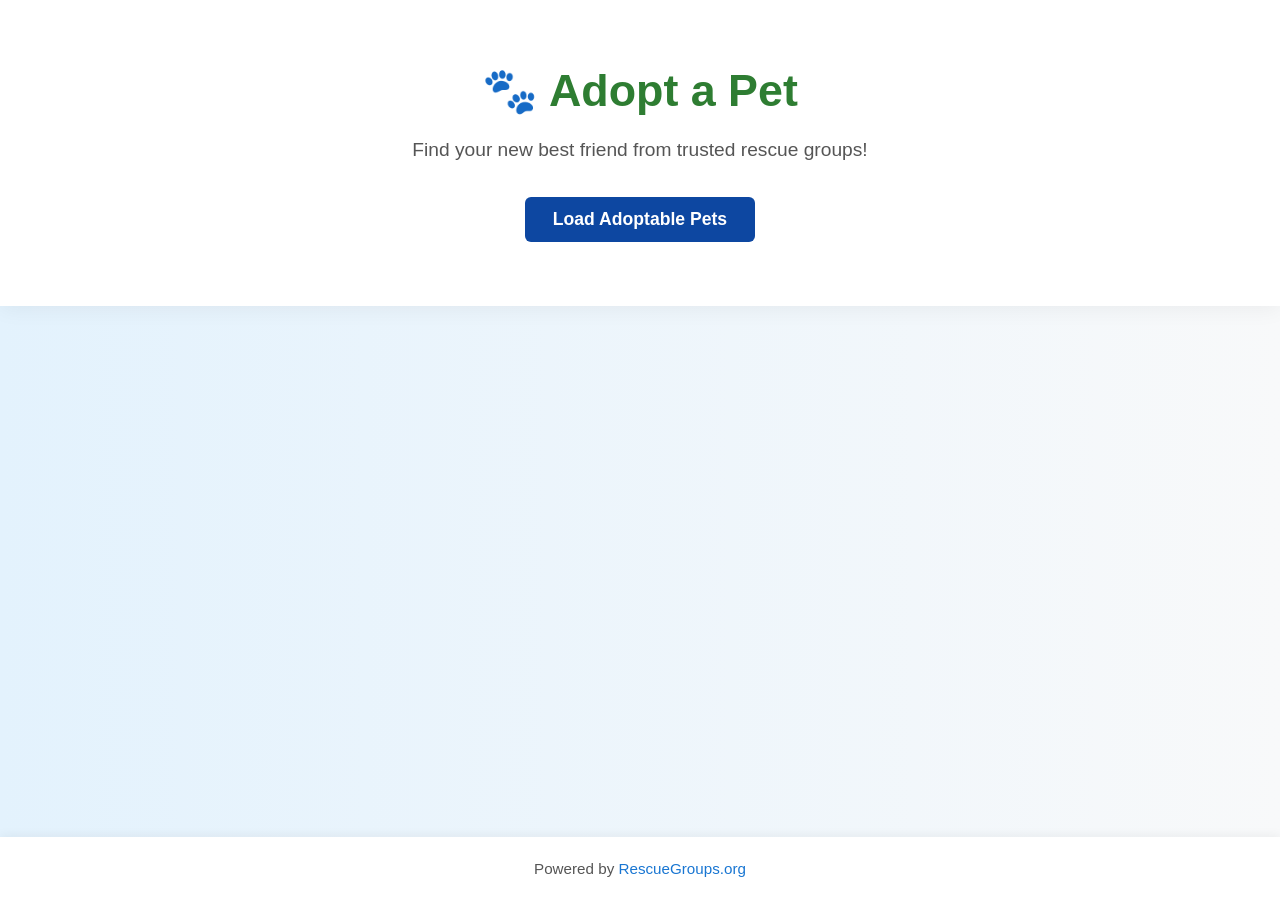
<file: index.html>
<!DOCTYPE html>
<html lang="en">
<head>
  <meta charset="UTF-8" />
  <meta name="viewport" content="width=device-width, initial-scale=1.0"/>
  <title>Adopt a Pet | RescueGroups</title>
  <style>
    /* Reset & Body */
    * {
      margin: 0;
      padding: 0;
      box-sizing: border-box;
    }

    body {
      font-family: 'Segoe UI', Tahoma, Geneva, Verdana, sans-serif;
      background: linear-gradient(to right, #e3f2fd, #f8f9fa);
      color: #333;
      min-height: 100vh;
      display: flex;
      flex-direction: column;
      justify-content: space-between;
    }

    /* Hero Section */
    .hero {
      padding: 4em 2em;
      text-align: center;
      background-color: #ffffff;
      box-shadow: 0 4px 20px rgba(0,0,0,0.05);
    }

    .hero h1 {
      font-size: 2.8em;
      margin-bottom: 0.5em;
      color: #2e7d32;
    }

    .hero p {
      font-size: 1.2em;
      color: #555;
    }

    /* Button */
    .btn {
      margin-top: 2em;
      text-decoration: none;
      color: #fff;
      background-color: #0d47a1;
      padding: 12px 28px;
      font-size: 1.1em;
      font-weight: bold;
      border-radius: 6px;
      transition: background 0.3s ease;
      display: inline-block;
    }

    .btn:hover {
      background-color: #1565c0;
    }

    /* Footer */
    footer {
      text-align: center;
      padding: 1.5em;
      font-size: 0.95em;
      background-color: #ffffff;
      box-shadow: 0 -2px 10px rgba(0,0,0,0.05);
      color: #555;
    }

    footer a {
      color: #1976d2;
      text-decoration: none;
    }

    footer a:hover {
      text-decoration: underline;
    }
  </style>
</head>
<body>
  <header class="hero">
    <h1>🐾 Adopt a Pet</h1>
    <p>Find your new best friend from trusted rescue groups!</p>

    <a href="pets.html" class="btn">Load Adoptable Pets</a>
  </header>

  <footer>
    <p>Powered by <a href="https://rescuegroups.org" target="_blank">RescueGroups.org</a></p>
  </footer>
</body>
</html>
</file>
